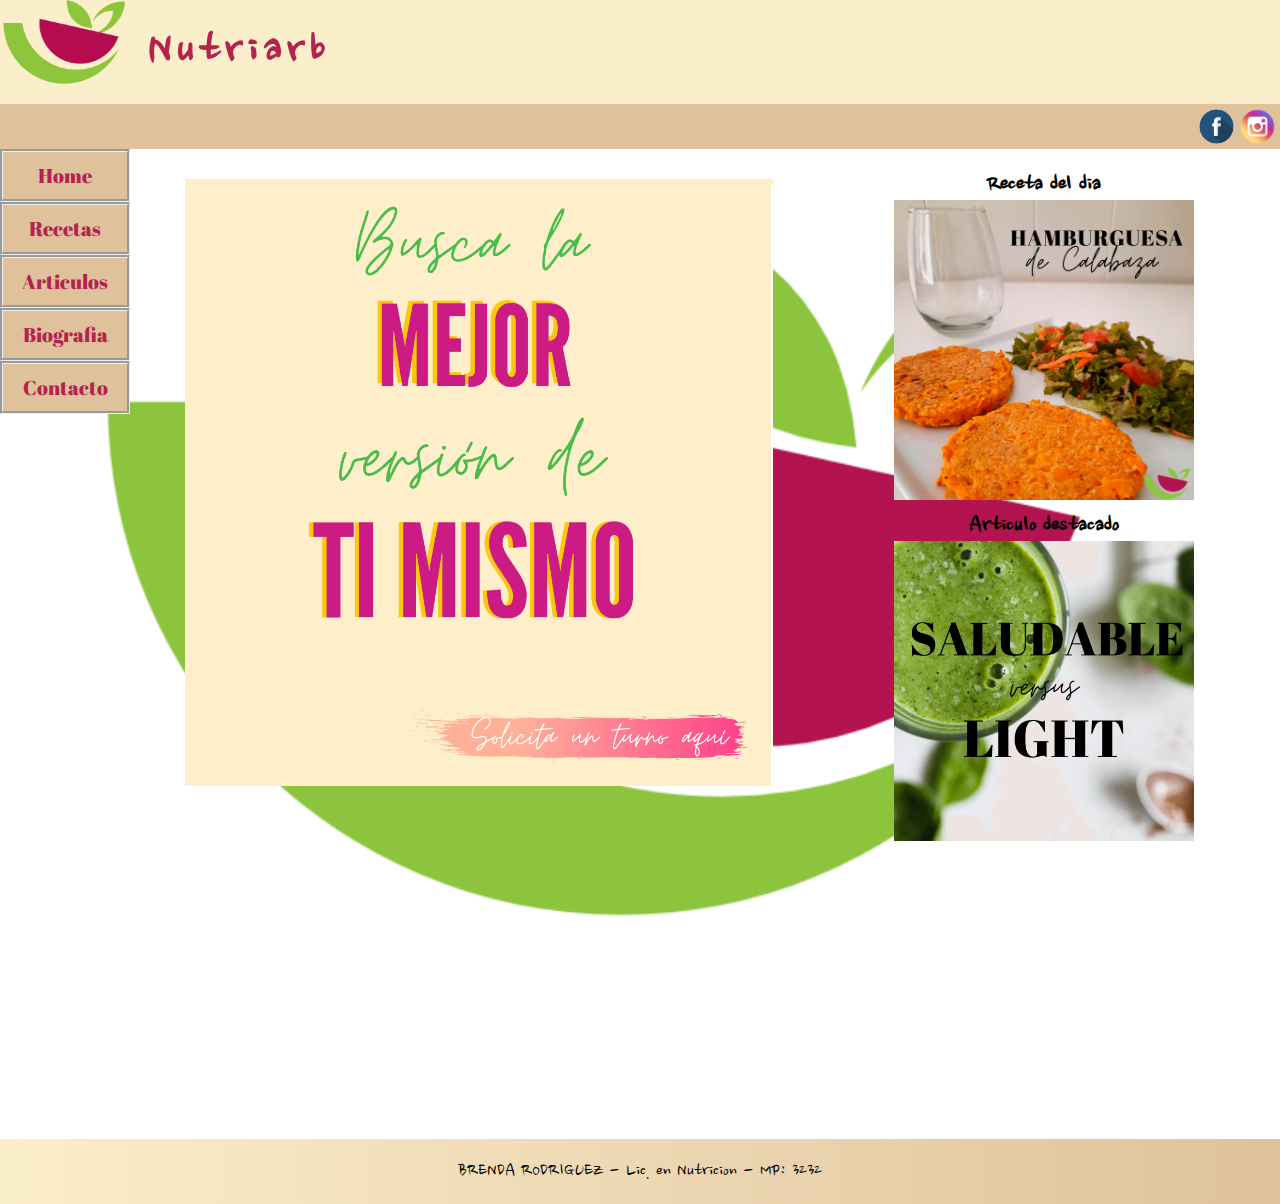
<file: index.html>
<!DOCTYPE html>
<html lang="en">
<head>
    <meta charset="UTF-8">
    <meta http-equiv="X-UA-Compatible" content="IE=edge">
    <meta name="viewport" content="width=device-width, initial-scale=1.0">
    <!-- APLICANDO CONCEPTOS DEL CEO -->
    <meta name="description" content="Sitio web de la Lic. En Nutrición Brenda Rodriguez, con recetas, artículos de alimentación y turnos online”">
    <meta name="keywords" content="nutricion, nutricionista, recetas, articulos de alimentacion, saludable, turnos online">
    <meta name="author" content="Brenda Rodriguez">
    <meta name="title" content="Busca la mejor versión de ti mismo">
    <!-- CSS -->
    <link rel="stylesheet" href="css/style.css">
    <link rel="stylesheet" href="css/pruebacss.css">
    <!-- FONTS -->
    <link rel="stylesheet" href="https://fonts.google.com/specimen/Abril+Fatface?preview.text=MUFFINS&preview.text_type=custom&category=Serif,Display,Monospace">
    <link rel="preconnect" href="https://fonts.gstatic.com">
    <link href="https://fonts.googleapis.com/css2?family=Abril+Fatface&family=Nanum+Brush+Script&display=swap" rel="stylesheet">
    <title>Nutriarb</title>
</head>

<body>
    <section class="bodyIndex">
    <header>
        <!--EL LOGO Y TITULO PPAL-->
        <div class="logo">
            <img class="imgLogo" src="img/LOGO.PNG.png" alt="Nutriarb logo" height="10%" width="10%" class="nav-brand">
            <h1>Nutriarb</h1>
        </div> 
        <!-- REDES SOCIALES Y EN EL FUTURO UN CUADRO DE BUSQUEDA -->
        <div class="redes">
            <nav>
                <ul>
                    <li>
                        <a href="https://www.facebook.com/nutriarb"><img src="img/logofacebook.png" alt="facebook" height="37px" width="37px"></a>
                   </li>
                    <li>
                        <a href="https://www.instagram.com/nutriarb_/"> <img src="img/logoinstagram.png" alt="Instagram" height="45px" width="45px"></a>
                    </li>
                </ul>
            </nav>
        </div>
        <!-- AQUI COMIENZA EL MENU DE NAVEGACION -->
        <div class="container">
            <nav class="nav-main">
                <ul>
                    <li><a href="index.html">Home</a></li>
                    <li><a href="recetas.html">Recetas</a>
                        <ul class="submenuRecetas">                            
                            <li><a href="">Hamburguesa de calabaza</a></li>
                            <li><a href="">Budin de Naranja</a></li>
                            <li><a href="">Muffins de choclo</a></li>
                            <li><a href="">Tarta de calabaza</a></li>
                            <li><a href="">Tarta de acelga</a></li>
                            <li><a href="">Helado de Yogur</a></li>
                            <li><a href="">Creppes integrales</a></li>
                            <li><a href="">Croquetas de papa</a></li>
                        </ul>
                    </li>
                    <li><a href="articulos.html">Articulos</a></li>
                    <li><a href="biografia.html">Biografia</a></li>
                    <li><a href="contacto.html">Contacto</a></li>
                </ul>
            </nav>
        </div>
    </header>
    
    <main class="indexMain">
        <!-- SOLICITUD DE TURNOS ONLINE -->
        <div class="turnos">
                <img src="img/turnos.png" alt="Solicita un turno aqui" height="570px" width="360px">
        </div>
        <!-- SECCIONES DEL INICIO -->
        <div class="seccionesInicio">
            <div class=recDelDia>
            <h2 class=recetaDelDia>Receta del dia</h2>
            <img class="hamburguesaCalabaza" src="img/HAMBUR CALABAZA1.png" alt="Recetas" height="300" width="300">
            </div>
            <div class="artDestacado">
            <h2 class=articuloDestacado>Articulo destacado</h2>
            <img class="saludableVsLight" src="img/saludablevslight.png" alt="Articulos" height="300" width="300">
            </div>
        </div>
    </main>
    <footer>
        <p>BRENDA RODRIGUEZ - Lic. en Nutricion - MP: 3232</p>
    </footer>
    </section>
</body>
</html>
</file>
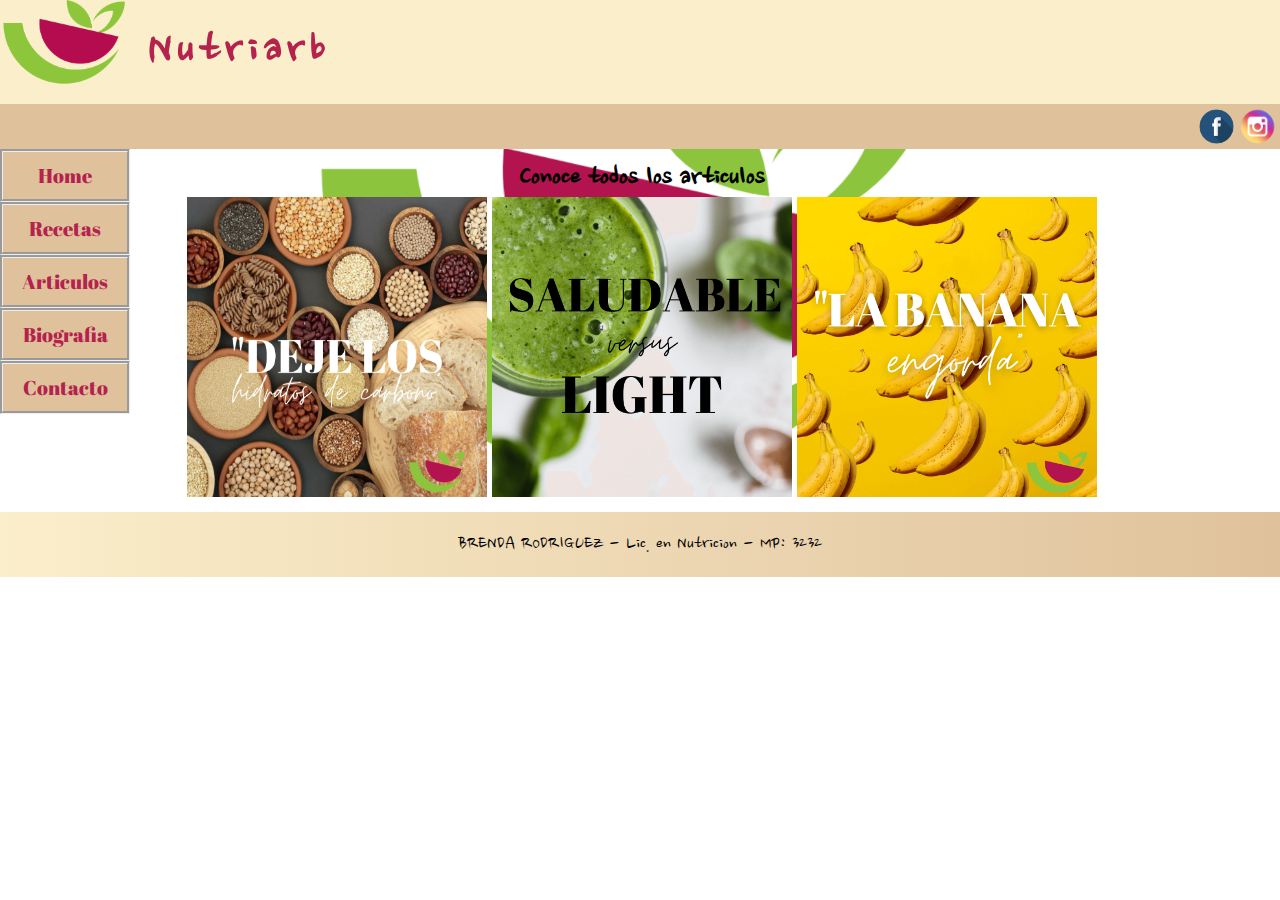
<file: articulos.html>
<!DOCTYPE html>
<html lang="en">

<head>
    <meta charset="UTF-8">
    <meta http-equiv="X-UA-Compatible" content="IE=edge">
    <meta name="description" content="Sitio web de la Lic. En Nutrición Brenda Rodriguez, con recetas, artículos de alimentación y turnos online”">
    <meta name="keywords" content="nutricion, nutricionista, recetas, articulos de alimentacion, saludable, turnos online">
    <meta name="viewport" content="width=device-width, initial-scale=1.0">
    <!-- CSS -->
    <link rel="stylesheet" href="css/style.css">
    <link rel="stylesheet" href="css/pruebacss.css">
    <!-- FONTS -->
    <link rel="stylesheet" href="https://fonts.google.com/specimen/Abril+Fatface?preview.text=MUFFINS&preview.text_type=custom&category=Serif,Display,Monospace">
    <link rel="preconnect" href="https://fonts.gstatic.com">
    <link href="https://fonts.googleapis.com/css2?family=Abril+Fatface&family=Nanum+Brush+Script&display=swap" rel="stylesheet">
    <title>Nutriarb - Articulos</title>
</head>

<body>
    <section class="bodyIndex">
    <header>
        <!--EL LOGO Y TITULO PPAL-->
        <div class="logo">      
            <img class="imgLogo" src="img/LOGO.PNG.png" alt="Nutriarb logo" height="10%" width="10%" class="nav-brand"/>
            <h1>Nutriarb</h1>
        </div> 
        <!-- REDES SOCIALES Y EN EL FUTURO UN CUADRO DE BUSQUEDA -->
        <div class="redes">
            <nav>
                <ul>
                    <li>
                        <a href="https://www.facebook.com/nutriarb"><img src="img/logofacebook.png" alt="facebook" height="37px" width="37px"></a>
                   </li>
                    <li>
                        <a href="https://www.instagram.com/nutriarb_/"> <img src="img/logoinstagram.png" alt="Instagram" height="45px" width="45px"></a>
                    </li>
                </ul>
            </nav>
        </div>
        <!-- AQUI COMIENZA EL MENU DE NAVEGACION -->
        <div class="container">
            <nav class="nav-main">
                <ul>
                    <li><a href="index.html">Home</a></li>
                    <li><a href="recetas.html">Recetas</a>
                        <ul class="submenuRecetas">                            
                            <li><a href="">Hamburguesa de calabaza</a></li>
                            <li><a href="">Budin de Naranja</a></li>
                            <li><a href="">Muffins de choclo</a></li>
                            <li><a href="">Tarta de calabaza</a></li>
                            <li><a href="">Tarta de acelga</a></li>
                            <li><a href="">Helado de Yogur</a></li>
                            <li><a href="">Creppes integrales</a></li>
                            <li><a href="">Croquetas de papa</a></li>
                        </ul>
                    </li>
                    <li><a href="articulos.html">Articulos</a></li>
                    <li><a href="biografia.html">Biografia</a></li>
                    <li><a href="contacto.html">Contacto</a></li>
                </ul>
            </nav>
        </div>
    </header>
    <main class="mainArticulos">
        <h2 class="todosLosArticulos">Conoce todos los articulos</h2>
        <section>
                <img src="img/dejeloshdc.png" alt="Deje los HDC"height=300px" width="300px">
            
                <img src="img/saludablevslight.png" alt="Saludable VS Light"height="300px" width="300px">
    
                <a href="banana.html"><img src="img/banana.png" alt="La banana engorda"height="300px" width="300px">
        </section>
            
    </main>
    <footer>
        <p>BRENDA RODRIGUEZ - Lic. en Nutricion - MP: 3232</p>
    </footer>
</body>

</html>
</file>
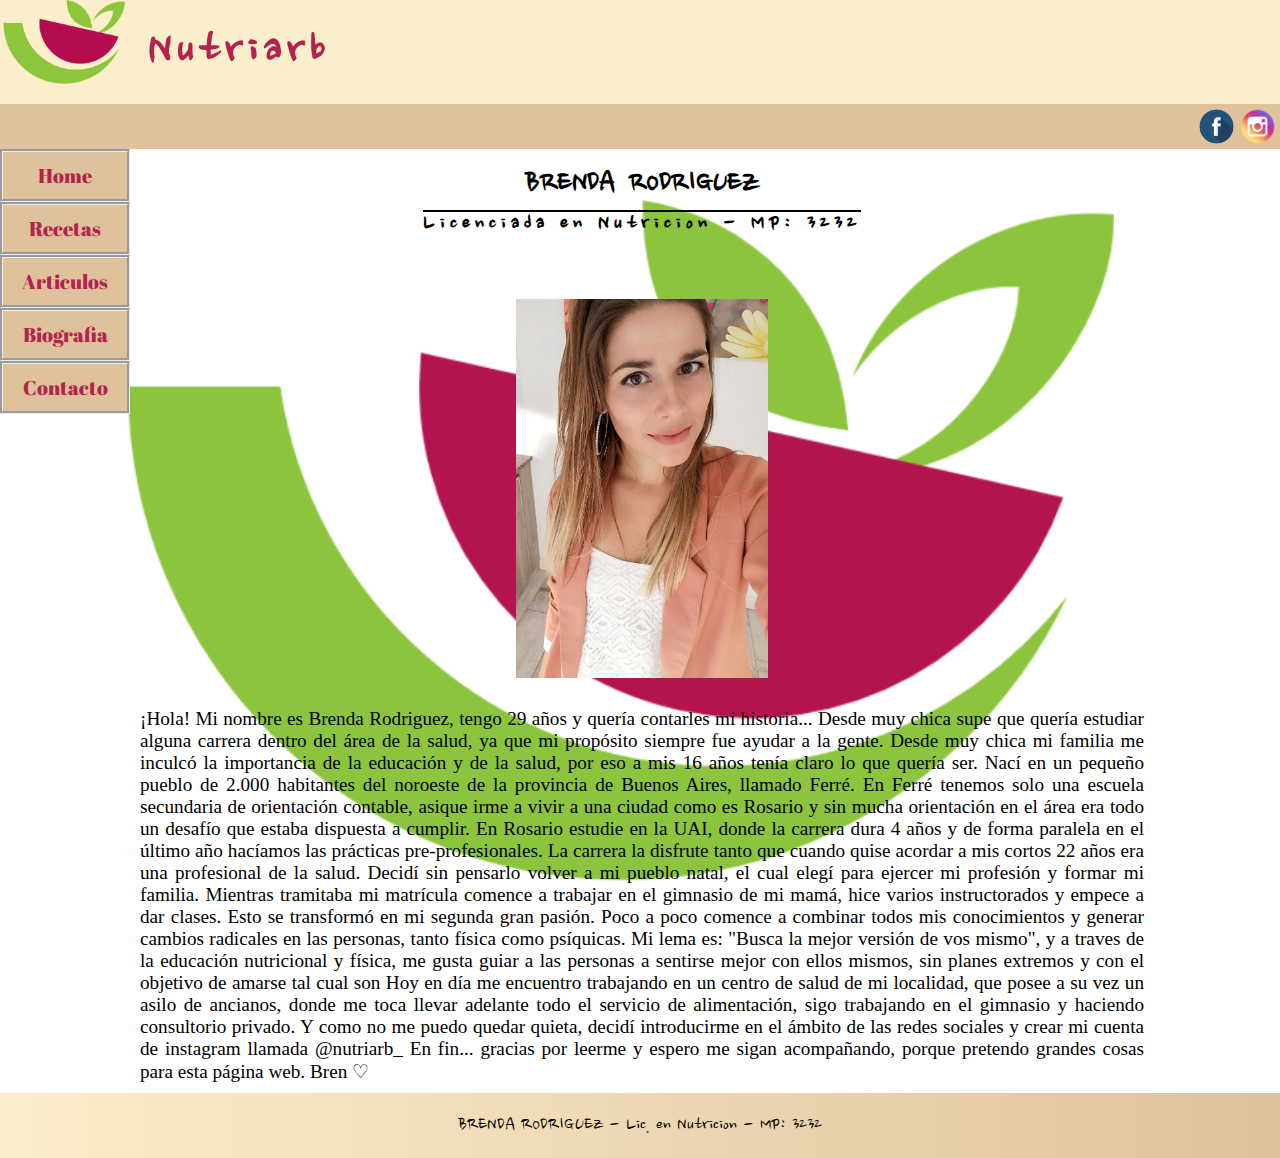
<file: biografia.html>
<!DOCTYPE html>
<html lang="en">
<head>
    <meta charset="UTF-8">
    <meta http-equiv="X-UA-Compatible" content="IE=edge">
    <meta name="description" content="Sitio web de la Lic. En Nutrición Brenda Rodriguez, con recetas, artículos de alimentación y turnos online”">
    <meta name="keywords" content="nutricion, nutricionista, recetas, articulos de alimentacion, saludable, turnos online">
    <meta name="viewport" content="width=device-width, initial-scale=1.0">
    <!-- CSS -->
    <link rel="stylesheet" href="css/style.css">
    <link rel="stylesheet" href="css/pruebacss.css">
    <!-- FONTS -->
    <link rel="stylesheet" href="https://fonts.google.com/specimen/Abril+Fatface?preview.text=MUFFINS&preview.text_type=custom&category=Serif,Display,Monospace">
    <link rel="preconnect" href="https://fonts.gstatic.com">
    <link href="https://fonts.googleapis.com/css2?family=Abril+Fatface&family=Nanum+Brush+Script&display=swap" rel="stylesheet">
    <title>Nutriarb - Biografia</title>
</head>

<body>
    <section class="bodyIndex">
    <header>
        <!--EL LOGO Y TITULO PPAL-->
        <div class="logo">      
            <img class="imgLogo" src="img/LOGO.PNG.png" alt="Nutriarb logo" height="10%" width="10%" class="nav-brand"/>
            <h1>Nutriarb</h1>
        </div> 
        <!-- REDES SOCIALES Y EN EL FUTURO UN CUADRO DE BUSQUEDA -->
        <div class="redes">
            <nav>
                <ul>
                    <li>
                        <a href="https://www.facebook.com/nutriarb"><img src="img/logofacebook.png" alt="facebook" height="37px" width="37px"></a>
                   </li>
                    <li>
                        <a href="https://www.instagram.com/nutriarb_/"> <img src="img/logoinstagram.png" alt="Instagram" height="45px" width="45px"></a>
                    </li>
                </ul>
            </nav>
        </div>
        <!-- AQUI COMIENZA EL MENU DE NAVEGACION -->
        <div class="container">
            <nav class="nav-main">
                <ul>
                    <li><a href="index.html">Home</a></li>
                    <li><a href="recetas.html">Recetas</a></li>
                    <li><a href="articulos.html">Articulos</a></li>
                    <li><a href="biografia.html">Biografia</a></li>
                    <li><a href="contacto.html">Contacto</a></li>
                </ul>
            </nav>
        </div>
    </header>
    
    <main class="main__biografia">
        <h2>BRENDA RODRIGUEZ</h2>
        <h3>Licenciada en Nutricion - MP: 3232</h3>

        <div class="img__biografia">
            <img src="img/fotobiografia.jpg" alt="Foto biografía" height="379,7" width="252,3">
        </div>
        <div>
            <p>¡Hola! Mi nombre es Brenda Rodriguez, tengo 29 años y quería contarles mi historia...
            Desde muy chica supe que quería estudiar alguna carrera dentro del área de la salud, ya que mi propósito siempre fue ayudar a la gente. Desde muy chica mi familia me inculcó la importancia de la educación y de la salud, por eso a mis 16 años tenía claro lo que quería ser.
            Nací en un pequeño pueblo de 2.000 habitantes del noroeste de la provincia de Buenos Aires, llamado Ferré. En Ferré tenemos solo una escuela secundaria de orientación contable, asique irme a vivir a una ciudad como es Rosario y sin mucha orientación en el área era todo un desafío que estaba dispuesta a cumplir.
            En Rosario estudie en la UAI, donde la carrera dura 4 años y de forma paralela en el último año hacíamos las prácticas pre-profesionales. La carrera la disfrute tanto que cuando quise acordar a mis cortos 22 años era una profesional de la salud.
            Decidí sin pensarlo volver a mi pueblo natal, el cual elegí para ejercer mi profesión y formar mi familia. Mientras tramitaba mi matrícula comence a trabajar en el gimnasio de mi mamá, hice varios instructorados y empece a dar clases. Esto se transformó en mi segunda gran pasión. Poco a poco comence a combinar todos mis conocimientos y generar cambios radicales en las personas, tanto física como psíquicas.
            Mi lema es: "Busca la mejor versión de vos mismo", y a traves de la educación nutricional y física, me gusta guiar a las personas a sentirse mejor con ellos mismos, sin planes extremos y con el objetivo de amarse tal cual son
            Hoy en día me encuentro trabajando en un centro de salud de mi localidad, que posee a su vez un asilo de ancianos, donde me toca llevar adelante todo el servicio de alimentación, sigo trabajando en el gimnasio y haciendo consultorio privado. Y como no me puedo quedar quieta, decidí introducirme en el ámbito de las redes sociales y crear mi cuenta de instagram llamada @nutriarb_
            En fin... gracias por leerme y espero me sigan acompañando, porque pretendo grandes cosas para esta página web.
            Bren ♡</p>
        </div>

    
    </main>
    <footer>
        <p>BRENDA RODRIGUEZ - Lic. en Nutricion - MP: 3232</p>
    </footer>
</body>
</html>
</file>
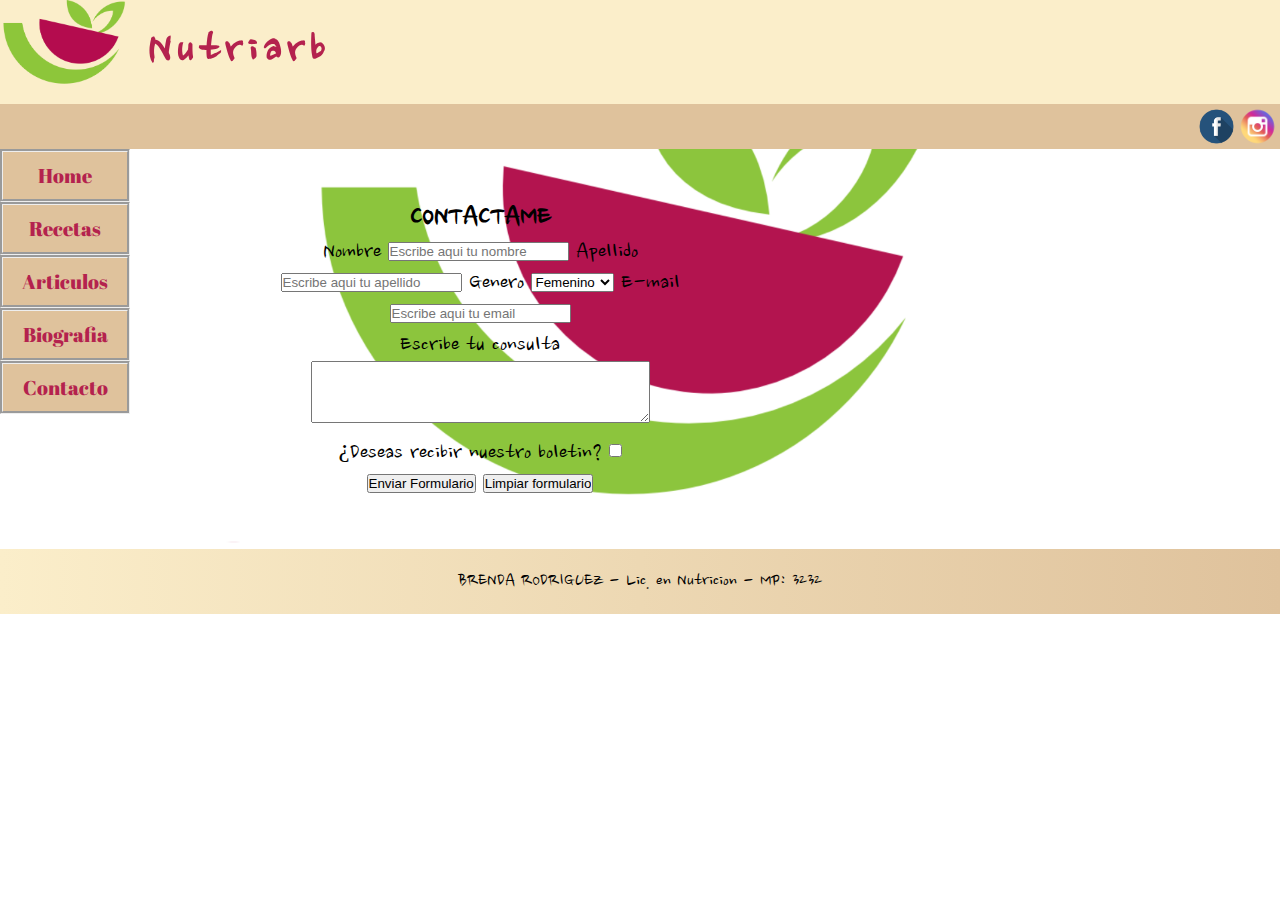
<file: contacto.html>
<!DOCTYPE html>
<html lang="en">
<head>
    <meta charset="UTF-8">
    <meta http-equiv="X-UA-Compatible" content="IE=edge">
    <meta name="description" content="Sitio web de la Lic. En Nutrición Brenda Rodriguez, con recetas, artículos de alimentación y turnos online”">
    <meta name="keywords" content="nutricion, nutricionista, recetas, articulos de alimentacion, saludable, turnos online">
    <meta name="viewport" content="width=device-width, initial-scale=1.0">
    <!-- CSS -->
    <link rel="stylesheet" href="css/style.css">
    <link rel="stylesheet" href="css/pruebacss.css">
    <!-- FONTS -->
    <link rel="stylesheet" href="https://fonts.google.com/specimen/Abril+Fatface?preview.text=MUFFINS&preview.text_type=custom&category=Serif,Display,Monospace">
    <link rel="preconnect" href="https://fonts.gstatic.com">
    <link href="https://fonts.googleapis.com/css2?family=Abril+Fatface&family=Nanum+Brush+Script&display=swap" rel="stylesheet">
    <title>Nutriarb - Contacto</title>
</head>

<body>
    <header>
        <!--EL LOGO Y TITULO PPAL-->
        <div class="logo">      
            <img src="img/LOGO.PNG.png" alt="Nutriarb logo" height="10%" width="10%" class="nav-brand"/>
            <h1>Nutriarb</h1>
        </div> 
        <!-- REDES SOCIALES Y EN EL FUTURO UN CUADRO DE BUSQUEDA -->
        <div class="redes">
            <nav>
                <ul>
                    <li>
                        <a href="https://www.facebook.com/nutriarb"><img src="img/logofacebook.png" alt="facebook" height="37px" width="37px"></a>
                   </li>
                    <li>
                        <a href="https://www.instagram.com/nutriarb_/"> <img src="img/logoinstagram.png" alt="Instagram" height="45px" width="45px"></a>
                    </li>
                </ul>
            </nav>
        </div>
        <!-- AQUI COMIENZA EL MENU DE NAVEGACION -->
        <div class="container">
            <nav class="nav-main">
                <ul>
                    <li><a href="index.html">Home</a></li>
                    <li><a href="recetas.html">Recetas</a>
                        <ul class="submenuRecetas">                            
                            <li><a href="">Hamburguesa de calabaza</a></li>
                            <li><a href="">Budin de Naranja</a></li>
                            <li><a href="">Muffins de choclo</a></li>
                            <li><a href="">Tarta de calabaza</a></li>
                            <li><a href="">Tarta de acelga</a></li>
                            <li><a href="">Helado de Yogur</a></li>
                            <li><a href="">Creppes integrales</a></li>
                            <li><a href="">Croquetas de papa</a></li>
                        </ul>
                    </li>
                    <li><a href="articulos.html">Articulos</a></li>
                    <li><a href="biografia.html">Biografia</a></li>
                    <li><a href="contacto.html">Contacto</a></li>
                </ul>
            </nav>
        </div>
    </header>
    
    <main class="contacto">
        <div>
            <h3>CONTACTAME</h3>
            <form action= "contacto.php" method="get">
                
                <label for="texto">Nombre</label>
                <input type="text" placeholder="Escribe aqui tu nombre" value=""required>


                <label for="texto">Apellido</label>
                <input type="text" placeholder="Escribe aqui tu apellido" value=""required>
                

                <label> Genero
                    <select name="Genero">
                        <option value="Femenino">Femenino</option>
                        <option value="Masculino">Masculino</option>
                        <option value="Otro">Otro</option>
                    </select>
                </label>

                <label for="correo">E-mail</label>
                <input type="email" placeholder="Escribe aqui tu email" value="" required>

                <br>
                
                </label>
                <label for="mensaje">Escribe tu consulta</label>
                <textarea name="mensaje" cols="40" rows="4" minlength="5" maxlength="200" ></textarea>
                <br>
                <label> ¿Deseas recibir nuestro boletin? 
                <input type="checkbox" name="acepta" value="1">
                <br>
                <input type="submit" value="Enviar Formulario">
                <input type="reset" value="Limpiar formulario"/>
                
            </form>
        </div>    
    </main>
    <footer>
        <p>BRENDA RODRIGUEZ - Lic. en Nutricion - MP: 3232</p>
    </footer>
</body>
</html>
</file>
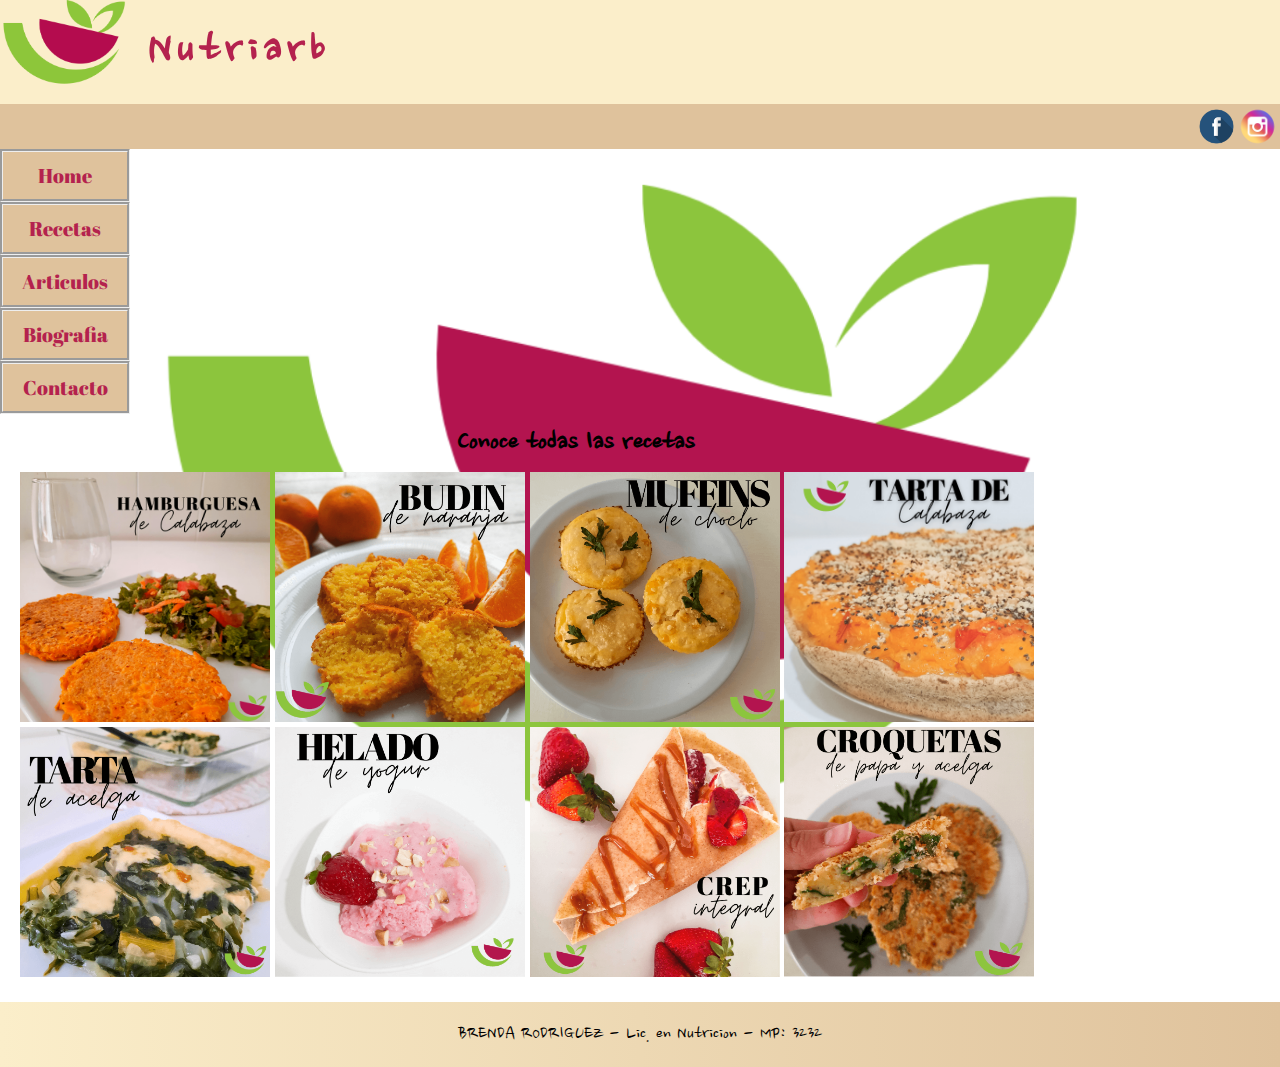
<file: recetas.html>
<!DOCTYPE html>
<html lang="en">
<head>
    <meta charset="UTF-8">
    <meta http-equiv="X-UA-Compatible" content="IE=edge">
    <meta name="description" content="Sitio web de la Lic. En Nutrición Brenda Rodriguez, con recetas, artículos de alimentación y turnos online”">
    <meta name="keywords" content="nutricion, nutricionista, recetas, articulos de alimentacion, saludable, turnos online">
    <meta name="viewport" content="width=device-width, initial-scale=1.0">
    <!-- CSS -->
    <link rel="stylesheet" href="css/style.css">
    <link rel="stylesheet" href="css/pruebacss.css">
    <!-- FONTS -->
    <link rel="stylesheet" href="https://fonts.google.com/specimen/Abril+Fatface?preview.text=MUFFINS&preview.text_type=custom&category=Serif,Display,Monospace">
    <link rel="preconnect" href="https://fonts.gstatic.com">
    <link href="https://fonts.googleapis.com/css2?family=Abril+Fatface&family=Nanum+Brush+Script&display=swap" rel="stylesheet">
    <title>Nutriarb - Recetas</title>
</head>

<body>
    <header>
        <!--EL LOGO Y TITULO PPAL-->
        <div class="logo">      
            <img src="img/LOGO.PNG.png" alt="Nutriarb logo" height="10%" width="10%" class="nav-brand"/>
            <h1>Nutriarb</h1>
        </div> 
        <!-- REDES SOCIALES Y EN EL FUTURO UN CUADRO DE BUSQUEDA -->
        <div class="redes">
            <nav>
                <ul>
                    <li>
                        <a href="https://www.facebook.com/nutriarb"><img src="img/logofacebook.png" alt="facebook" height="37px" width="37px"></a>
                   </li>
                    <li>
                        <a href="https://www.instagram.com/nutriarb_/"> <img src="img/logoinstagram.png" alt="Instagram" height="45px" width="45px"></a>
                    </li>
                </ul>
            </nav>
        </div>
        <!-- AQUI COMIENZA EL MENU DE NAVEGACION -->
        <div class="container">
            <nav class="nav-main">
                <ul>
                    <li><a href="index.html">Home</a></li>
                    <li><a href="recetas.html">Recetas</a>
                        <ul class="submenuRecetas">                            
                            <li><a href="">Hamburguesa de calabaza</a></li>
                            <li><a href="">Budin de Naranja</a></li>
                            <li><a href="">Muffins de choclo</a></li>
                            <li><a href="">Tarta de calabaza</a></li>
                            <li><a href="">Tarta de acelga</a></li>
                            <li><a href="">Helado de Yogur</a></li>
                            <li><a href="">Creppes integrales</a></li>
                            <li><a href="">Croquetas de papa</a></li>
                        </ul>
                    </li>
                    <li><a href="articulos.html">Articulos</a></li>
                    <li><a href="biografia.html">Biografia</a></li>
                    <li><a href="contacto.html">Contacto</a></li>
                </ul>
            </nav>
        </div>
    </header>
    
    <main class="mainRecetas">
        <h2 class="todasLasRecetas">Conoce todas las recetas</h2>
        <div class="recetas">
            <a href="hamburcalabaza.html"><img class="1" src="img/HAMBUR CALABAZA1.png" alt="Hamburguesa de calabaza" height="250px" width="250px"></a>

            <img class="2" src="img/budindenaranja.png" alt="Budin de Naranja" height="250px" width="250px">
        
            <img class="3" src="img/muffinsdechoclo.png" alt="Muffins de choclo" height="250px" width="250px">
    
            <img class="4" src="img/tartadecalabaza.png" alt="Tarta de calabaza" height="250px" width="250px">

            <img class="5" src="img/tartadeacelga.png" alt="Tarta de acelga" height="250px" width="250px">
            
            <img class="6" src="img/heladodeyogur.png" alt="Helado de Yogur" height="250px" width="250px">
            
            <img class="7" src="img/crepintegral.png" alt="Creppes integrales" height="250px" width="250px">
        
            <img class="8" src="img/croquetaspapayacelga.png" alt="Croquetas de papa" height="250px" width="250px">
        </div>
    </main>
    <footer>
        <p>BRENDA RODRIGUEZ - Lic. en Nutricion - MP: 3232</p>
    </footer>
</body>
</html>
</file>
<file: css/style.css>
*{
    margin: 0%;
    padding: 0%;
    box-sizing: border-box;
    list-style: none;
    text-decoration: none;
}
body{
    font-size: 120%;
    background-image:url("fondo.png");
    background-repeat: no-repeat;
    background-position: center;
    background-size: cover;
    
}
header .logo{
    display: flex;
    flex-flow: row nowrap;
    background-color: #fbeeca;
}
/* El nombre de la pagina porque el logo no posee*/
h1 {
    color:#B4224E;
    font-family: 'Nanum Brush Script', cursive;
    font-size: 50px;
    text-align: center;
    letter-spacing: 5px;
    padding: 20px;
}

img{
    transition: all;
}
img:hover{
    height: 60%;
}

/* Estilo redes sociales*/

.redes nav ul{
    list-style: none;
    display: flex;
    justify-content: flex-end;
    align-items: center;
}
.redes nav ul li>a{
    display: flex;
}

/* Navegador de las diferentes secciones de la pagina*/

.nav-main ul li>a{
    color:#B4224E;   
    padding: 10px;
    display: block;
    display: flex;
    flex-direction: column;
    align-items: center;
    text-decoration: none;
    min-width: 100px;
    border-style:groove;
    border-width: 0,1px;
    font-family: 'Abril Fatface', cursive;
    font-size: 20px;
}
.nav-main ul li>a:hover{
    color: #B4224E;
    background-color: #8CC53D;
}
.nav-main ul ul{
    position: absolute;
    /*left: 150 px;*/
    width: 200px;
    display: none;
}

.nav-main{
      width: 130px;
      text-align: center;
      float: left;
      background-color: rgb(223, 194, 156);
}
ul{
    font-family: 'Abril Fatface', cursive;
    font-size: 20px;
    text-decoration: none;
    background-color: rgb(223, 194, 156);
}

/*Submenu de recetas*/
.nav-main li:hover > ul{
    display: block;
    align-items:right;
    color: #B4224E;
    background-color: #fbeeca;
}


/* son los que marcan las diferentes secciones de pagina*/
main{
    padding: 10px;
    height:120vh;
    display: grid;
}
h2 {
    color:black;
    font-family: 'Nanum Brush Script', cursive;
    font-size: 25px;
    text-align:center;
}
h3 {
    color:black;
    font-family: 'Nanum Brush Script', cursive;
    font-size: 30px;
}
/* Secciones del inicio*/
.indexMain{
    padding-top: 10px;
    height:110vh;
    display: grid;
    grid-template-columns: 60% 40%;
    grid-template-rows: 10vh 50vh 10vh 50vh;
    grid-template-areas: 'turnos recetaDelDia'
    'turnos hamburguesaCalabaza'
    'turnos articuloDestacado'
    'turnos saludableVsLight'
    ;
    justify-items: center;
    justify-content: end;
}
.indexMain .turnos{
    align-items: center;
    justify-content: center;
    text-align: center;
    grid-template-areas: 'turnos';
}
.indexMain .turnos img{
    padding-top: 20px;
    display: grid;
    width: 46vw;
    height: auto;
    margin: auto;
    transition: all;
}
.indexMain .turnos img:hover{
    width: 48vw;
}
.indexMain .seccionesInicio{
    font-size: 40px;
    border: rgb(223, 194, 156) ;
    padding:10px;
}
.recetaDelDia .articuloDestacado{
    color:black;
    background-color: #757470;
    font-family: 'Nanum Brush Script', cursive;
    font-size: 25px;
    letter-spacing: 5px;
}
.indexMain .seccionesInicio .recetaDelDia h2{ 
    grid-area: 'recetaDelDia';
}

.indexMain .seccionesInicio.hamburguesaCalabaza img{
    grid-area: 'hamburguesaCalabaza';
}
.indexMain .seccionesInicio.recetasarticuloDestacado h2{
    grid-area: 'articuloDestacado';
}
.indexMain .seccionesInicio.saludableVsLight img{
    grid-area: 'saludableVsLight';
}
/* RECETAS */
.mainRecetas{
    width: 90%;
    height: auto;
    align-content: center;
    justify-content: space-evenly;
    justify-content: center;
    display: flex;
    flex-flow: row wrap;
    padding: 10px;
}
.mainRecetas .todasLasRecetas{
    color: black;
    background-color: none;
    font-family: 'Nanum Brush Script', cursive;
    font-size: 30px;
    text-align: center;
    width: 120vw;
    align-content: center;
}
.recetas{
    align-content: center;
    justify-content: space-evenly;
    padding:10px;
}

/* ARTICULOS */
.mainArticulos{
    width: 90%;
    height: auto;
    align-content: center;
    justify-content: space-evenly;
    justify-content: center;
    display: flex;
    flex-flow: row wrap;
    padding: 10px;
}
.mainArticulos .todosLosArticulos{
    color: black;
    background-color: none;
    font-family: 'Nanum Brush Script', cursive;
    font-size: 30px;
    text-align: center;
    width: 120vw;
    align-content: center;
}
/* BIOGRAFIA */
.main__biografia {
    width: 80vw;
    height: auto;
    justify-content: center; }
    .main__biografia h2 {
      font-size: xx-large;
      word-spacing: 5px;
      padding: 5px; }
    .main__biografia h3 {
      text-align: center;
      text-decoration-line: overline;
      letter-spacing: 5px;
      font-size: larger;
      padding-bottom: 30px; }
    .main__biografia .img__biografia {
      display: flex;
      justify-content: center;
      padding: 30px; }
    .main__biografia p {
      text-align: justify; }
      
/* CONTACTO */
.contacto{
    color: black;
    font-family: 'Nanum Brush Script', cursive;
    font-size: 25px;
    text-align: center;
    width: 700px;
    height: 400px;
    padding: 100px;   
    display: flex;
    flex-direction:column;
    justify-content: center;
}

/* Pie de pagina*/
/* CON GRADIENTE */
footer{
    color:black;
    background-color: #DFC29C;
    background-image: linear-gradient(to left,#DFC29C, #fbeeca);
    font-family: 'Nanum Brush Script', cursive;
    font-size: 20px;
    text-align: center;
    padding: 20px;
}
@media screen and (min-width: 768px) and (max-width:1200px) {
    .logo .imgLogo{
        justify-content: center;
        margin-top: 20px;
    }
    .indexMain{
        display: flex;
        flex-wrap:wrap;
        width: 622px;
        height: 810px;
        padding: 0%;
        margin: 0%;
    }
    .indexMain .turnos{
        width: 622px;
        height: 400px;
        align-content: center;
    }
    .indexMain .seccionesInicio{
        display: flex;
        flex-flow: row wrap;
        width: 640px;
        height: auto;
        font-size: 20px;
        border: rgb(223, 194, 156) ;
        background-color:#DFC29C;
        justify-content: space-between;
}
footer {
    margin:10px;
    padding: 10px;
    }
}
</file>
<file: css/pruebacss.css>
.main__biografia {
  width: 80vw;
  height: auto;
  justify-content: center; }
  .main__biografia h2 {
    font-size: xx-large;
    word-spacing: 5px;
    padding: 5px; }
  .main__biografia h3 {
    text-align: center;
    text-decoration-line: overline;
    letter-spacing: 5px;
    font-size: larger;
    padding-bottom: 30px; }
  .main__biografia .img__biografia {
    display: flex;
    justify-content: center;
    padding: 30px; }
  .main__biografia p {
    text-align: justify; }

.mainArticulos {
  width: 80vw;
  height: auto; }

.main__contacto {
  width: 80vw;
  height: auto; }
</file>
